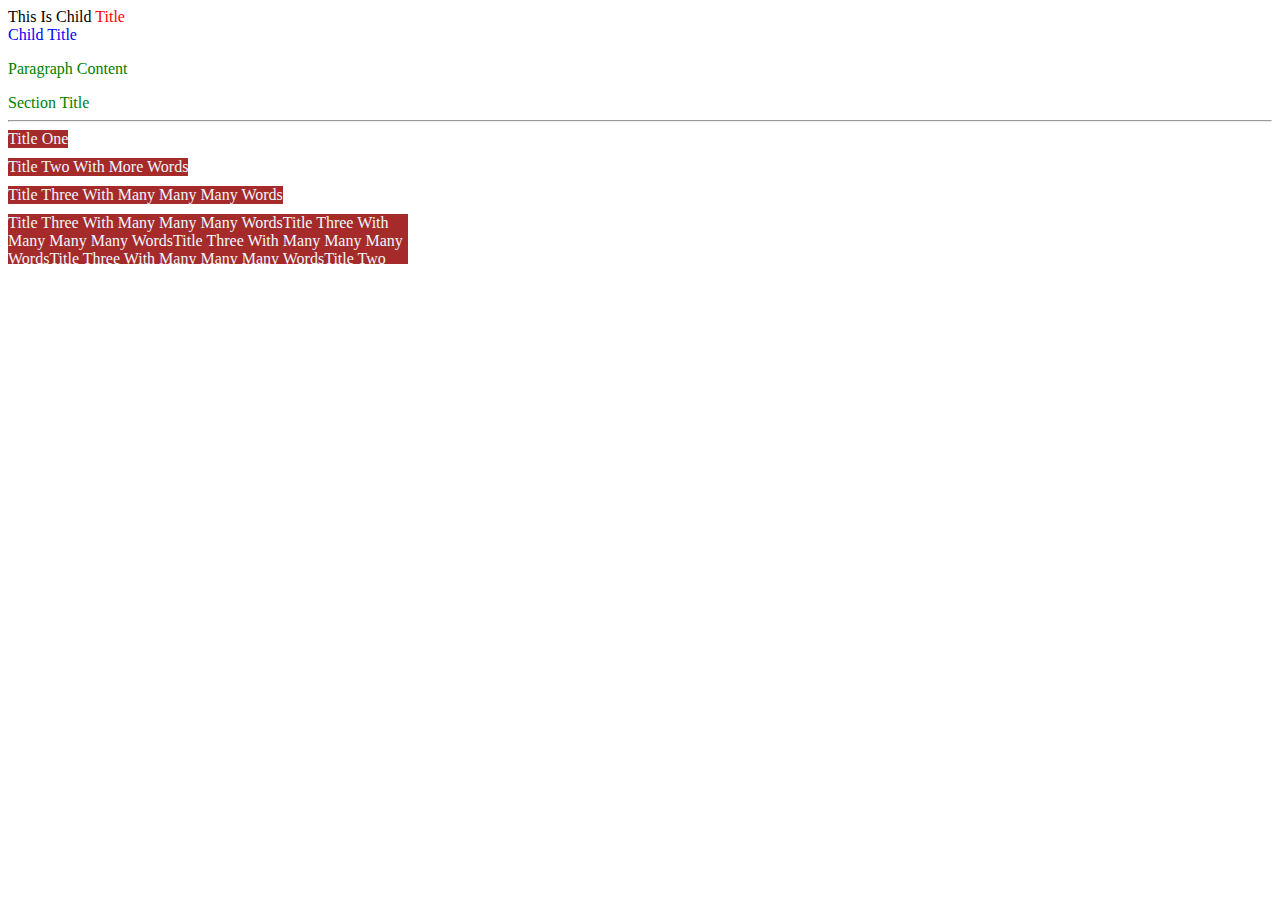
<file: index.html>
<!DOCTYPE html>
<html lang="en">
<head>
    <meta charset="UTF-8">
    <meta name="viewport" content="width=device-width, initial-scale=1.0">
    <title>Document</title>
    <link rel="stylesheet" href="style.css">
    <link rel="stylesheet" href="style_2.css">
</head>
<body>
    <!--assignment 1-->
    <div class="parent">
        <div class="child">This Is Child <span class="title">Title</span></div>
        <span class="title">Child Title</span>
        <p>Paragraph Content</p>
      </div>
      <div class="title">Section Title</div>

      <hr>
      <!--assignment 2-->
      <div class="one">Title One</div>
      <div class="two">Title Two With More Words</div>
      <div class="three">Title Three With Many Many Many Words</div>
      <div class="four">Title Three With Many Many Many WordsTitle Three With Many Many Many WordsTitle Three With Many Many Many WordsTitle Three With Many Many Many WordsTitle Two With More WordsTitle Two With More WordsTitle Two With More WordsTitle Two With More Words</div>
</body>
</html>
</file>
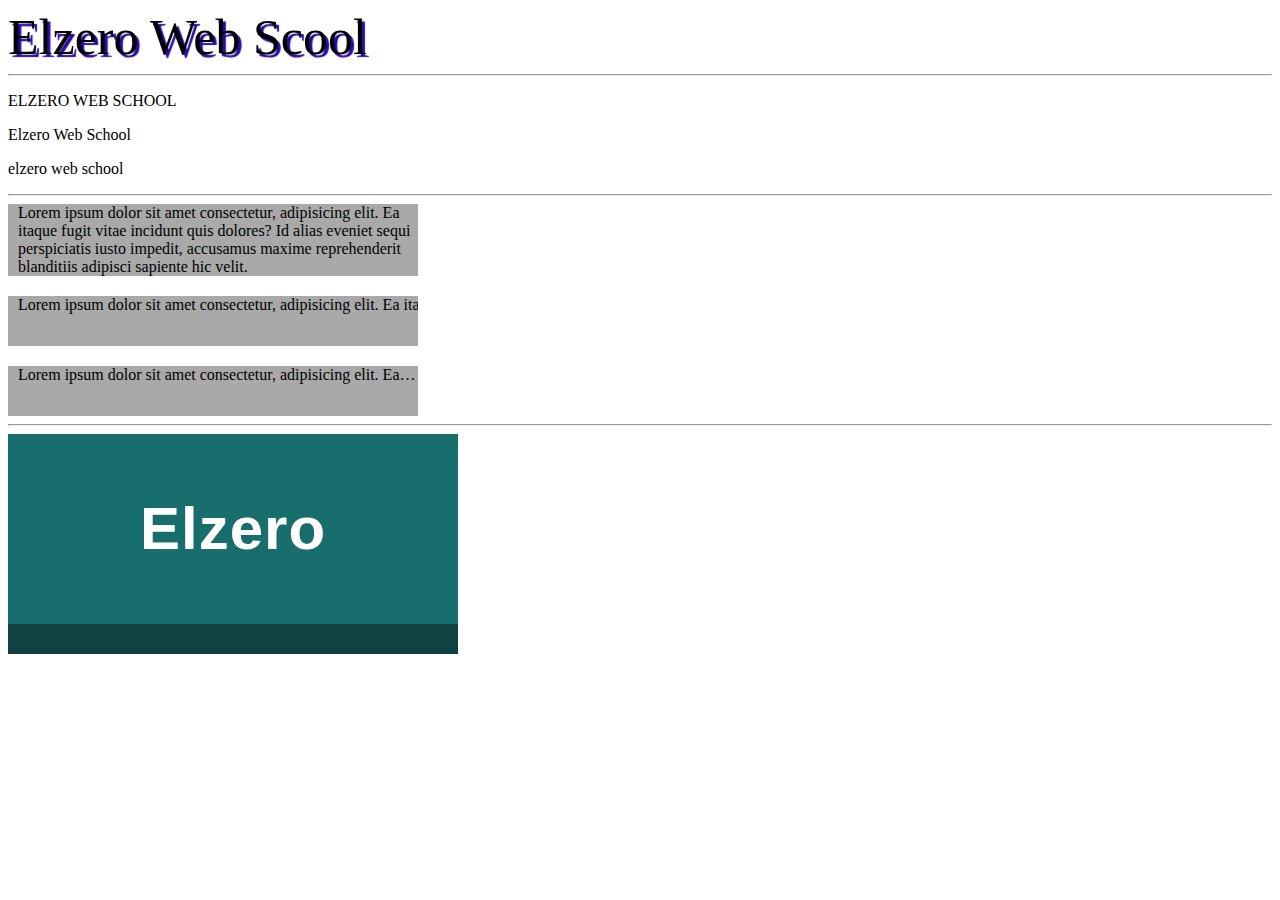
<file: vid 17_21/index.html>
<!DOCTYPE html>
<html lang="en">
<head>
    <meta charset="UTF-8">
    <meta name="viewport" content="width=device-width, initial-scale=1.0">
    <title>Document</title>
    <link rel="stylesheet" href="style.css">
    <link rel="stylesheet" href="style2.css">
    <link rel="stylesheet" href="style3.css">
    <link rel="stylesheet" href="style4.css">
</head>
<body>
    <!--assignment 1-->
   <div class="x">Elzero Web Scool</div> 
   <hr>
   <!--assignment 2-->
<p class="one">elzero Web school</p>
<p class="two">elzero Web school</p>
<p class="three">elzero Web school</p>
<hr>
<!--assignment 3-->
<div class="y">
    Lorem ipsum dolor sit amet consectetur, adipisicing elit.
    Ea itaque fugit vitae incidunt quis dolores? Id alias
    eveniet sequi perspiciatis iusto impedit,
    accusamus maxime reprehenderit blanditiis adipisci sapiente hic velit.
  </div>
  <div class="z">
    Lorem ipsum dolor sit amet consectetur, adipisicing elit.
    Ea itaque fugit vitae incidunt quis dolores? Id alias
    eveniet sequi perspiciatis iusto impedit,
    accusamus maxime reprehenderit blanditiis adipisci sapiente hic velit.
  </div>
  <div class="w">
    Lorem ipsum dolor sit amet consectetur, adipisicing elit.
    Ea itaque fugit vitae incidunt quis dolores? Id alias
    eveniet sequi perspiciatis iusto impedit,
    accusamus maxime reprehenderit blanditiis adipisci sapiente hic velit.
  </div>
  <hr>
  <!--assignment 4-->
<div class="im">
    <a     src="https://elzero.org" >elzero</a>
</div>
  
</body>
</html>
</file>
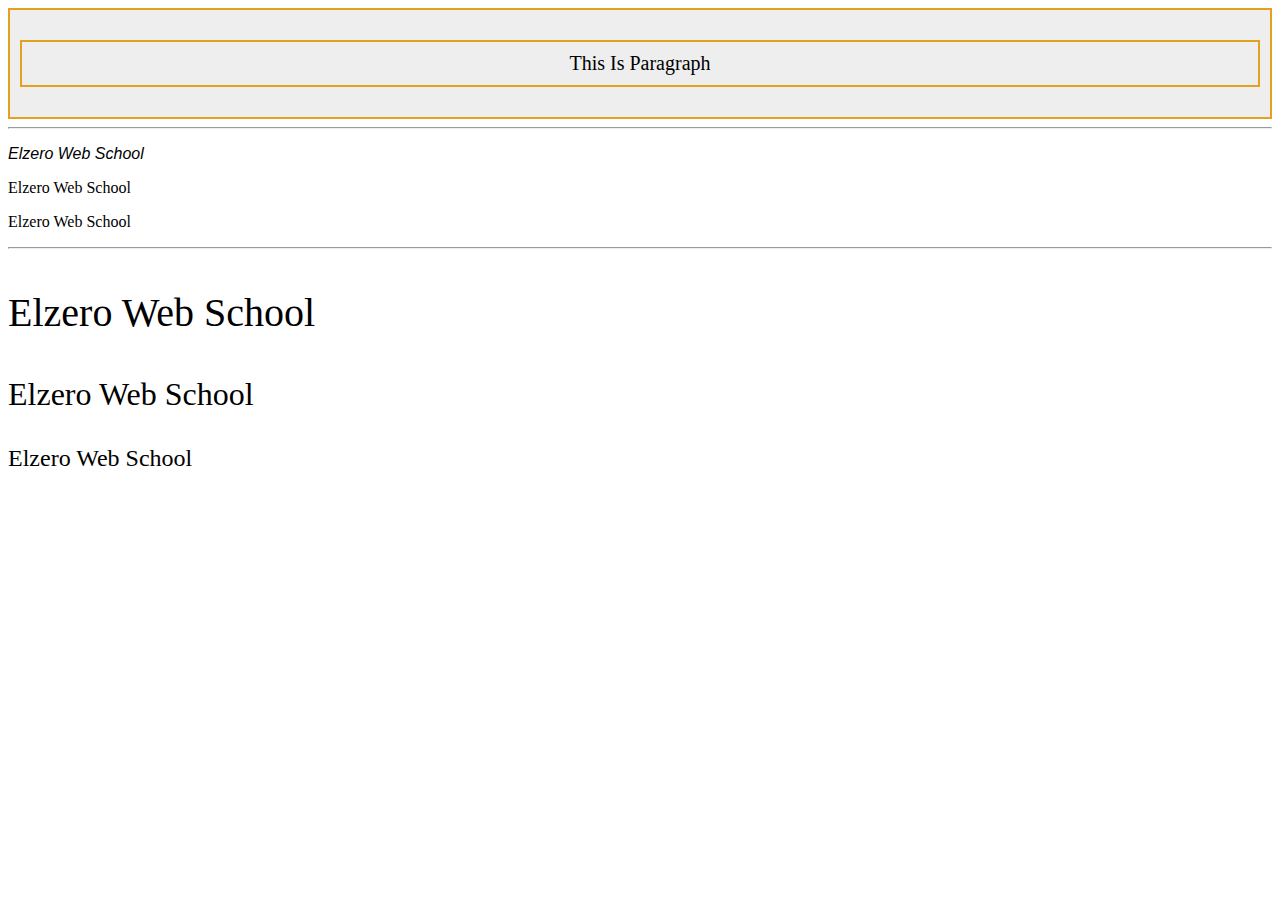
<file: vid 22_26/index.html>
<!DOCTYPE html>
<html lang="en" font size="20px">
<head>
    <meta charset="UTF-8">
    <meta name="viewport" content="width=device-width, initial-scale=1.0">
    <title>Document</title>
    <link rel="stylesheet" href="style.css">
    <link rel="stylesheet" href="style2.css">
    <link rel="stylesheet" href="style3.css">
</head>
<body>
    <div>
        <p>This Is Paragraph</p>
      </div>
      <hr>
      <p class="x">Elzero Web School</p> 
      <p class="y">Elzero Web School</p> 
      <p class="z">Elzero Web School</p>
      <hr>
      <p class="one">Elzero Web School</p> 
      <p class="two">Elzero Web School</p> 
      <p class="three">Elzero Web School</p>
</body>
</html>
</file>
<file: style.css>
.parent .child .title {
    color: red;
}

.parent .title{
    color:blue;
}

/*.parent p{
    color:green;
}
.title{
    color:green;
}

*/
.title,
p{
    color:green;
}
</file>
<file: style_2.css>
.one{
    background-color: brown;
    color:aliceblue;
    
    width: 400px;
    width: fit-content;
    margin-bottom: 10px;
}
.two{
    background-color: brown;
    color:aliceblue;
    
    width: 400px;
    width: fit-content;
    margin-bottom: 10px;
}
.three{
    background-color: brown;
    color:aliceblue;
    
    width: 400px;
    width: fit-content;
    margin-bottom: 10px;
}
.four{
    background-color: brown;
    color:aliceblue;
    
    max-width: 400px;
    width: fit-content;
    margin-bottom: 10px;
    height: 50px;
    overflow: hidden;
}
</file>
<file: vid 17_21/style.css>
.x {
    text-shadow: 3px 3px 1px #2b09a7;
    font-size: 50px;
}
</file>
<file: vid 17_21/style2.css>
.one{
    text-transform: uppercase;
}
.two{
    text-transform: capitalize;
}
.three{
    text-transform: lowercase;
}
</file>
<file: vid 17_21/style3.css>
.y{
    
    background-color:darkgrey;
    width: 400px;
    
    
    padding-left: 10px;
    white-space: normal;
    margin-bottom: 20px;
}

.z{
    background-color: darkgray;
    width: 400px;
    height: 50px;
    padding-left: 10px;
    white-space: nowrap;
    overflow: hidden;
    margin-bottom: 20px;
}
.w{
    background-color: darkgray;
    width: 400px;
    height: 50px;
    text-align: center;
    padding-left: 10px;
    white-space: nowrap;
    overflow: hidden;
    text-overflow: ellipsis;
}
</file>
<file: vid 17_21/style4.css>
.im{
    width: 450px;
    height: 80px;
    background-color: rgb(24, 109, 109);
    text-align: center;
    padding-top: 60px;
    padding-bottom: 50px;
    text-transform: capitalize;
    color: white;
    font-size: 60px;
    font-weight: bold;
    font-family: 'Segoe UI', Tahoma, Geneva, Verdana, sans-serif;
    border-color: rgb(17, 65, 65);
    border-width: 0 0 30px 0;
    border-style: solid;
    letter-spacing: 1px;
    
}
</file>
<file: vid 22_26/style.css>
div{
    background-color: #eee;
    text-align: center;
    padding: 10px;
    font-size: 20px;
    border: 2px solid rgb(230, 160, 32);
}

div p{
    border: 2px solid ;
    border-color: inherit;
padding: inherit;
}
</file>
<file: vid 22_26/style2.css>
.x{
    font-family:  'Open Sans', 'Helvetica Neue', sans-serif;
font-style: italic;
    font-weight: 300px;
}
 .y{
    font-family: 'cairo';
    font-weight: 700px;

}
 .z{
    font-family: 'jomhuria';
    font-weight: 400px;
}
</file>
<file: vid 22_26/style3.css>
.one{
    font-size: 2.5rem;
}
.two{
    font-size: 2rem;
}
.three{
    font-size: 1.5rem;
}
</file>
